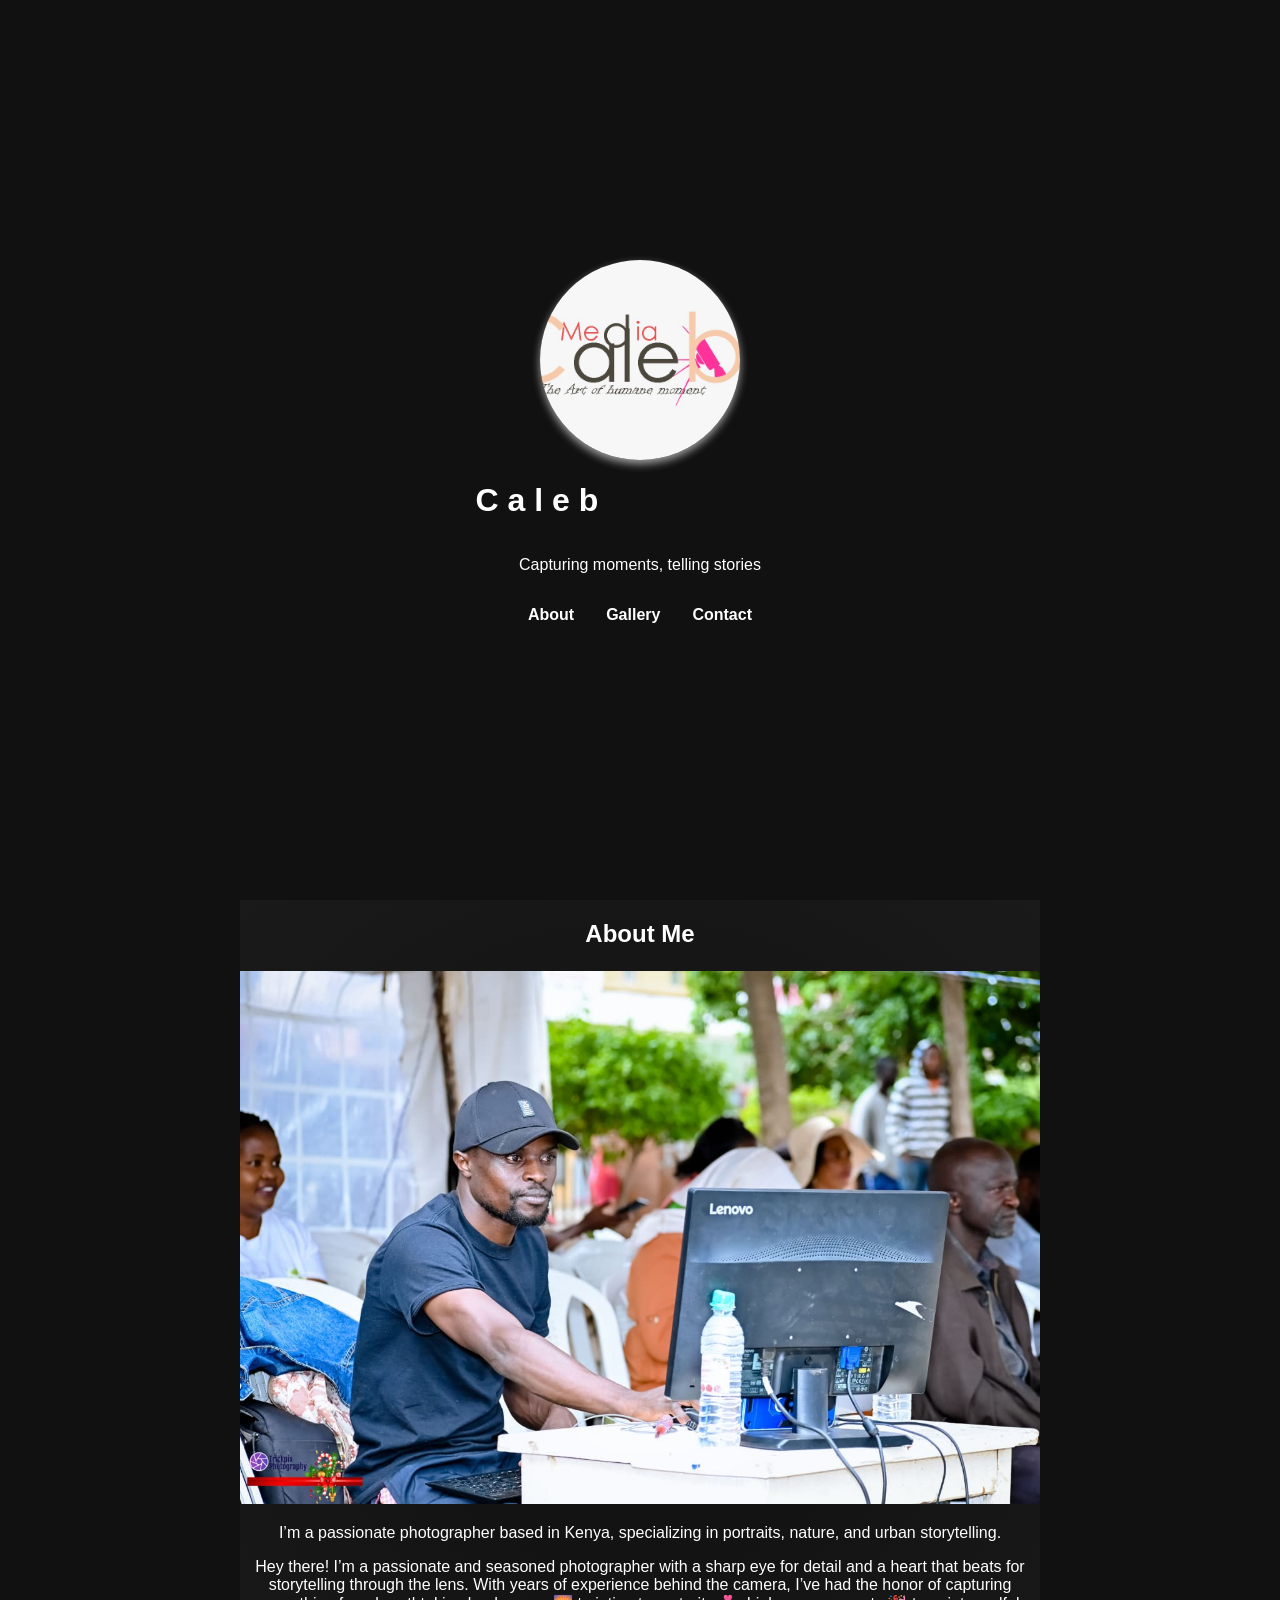
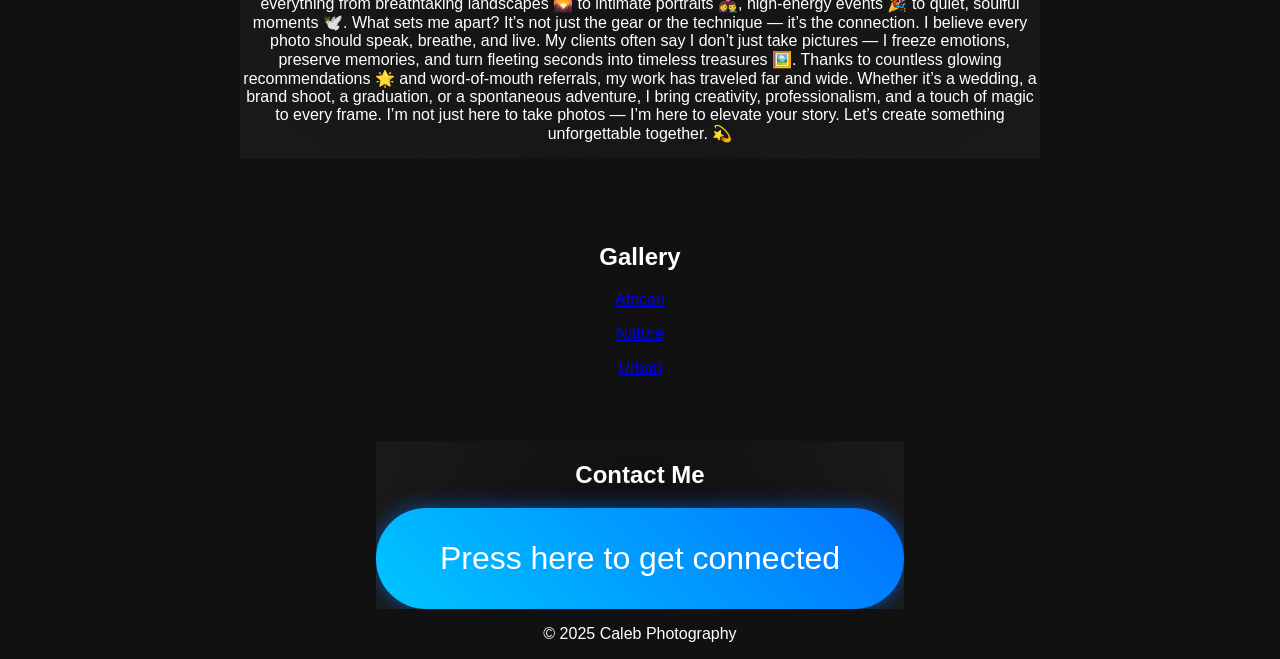
<file: index.html>
<!DOCTYPE html>
<html lang="en">
<head>
  <meta charset="UTF-8" />
  <meta name="viewport" content="width=device-width, initial-scale=1.0" />
  <title>Caleb's Photography Portfolio</title>
  <link rel="stylesheet" href="portfolio.css" />
  <script defer src="portfolio.js"></script>
</head>
<body>
  <header class="hero">
   <img src="portfolioLogo.jpg"
     alt="House Of Rings Photography logo"
     id="fadeLogo"
     style="width:200px; height:200px; border-radius:50%; object-fit:cover; box-shadow:0 4px 8px rgba(255,255,255,0.6); opacity:0; transition:opacity 5s ease, transform 0.6s ease;"
     onmouseover="this.style.opacity='0'; this.style.transform='scale(1.2)';"
     onmouseout="this.style.opacity='1'; this.style.transform='scale(1)';">
<script>
  window.onload = function() {
    document.getElementById("fadeLogo").style.opacity = "1";
  };
</script>

  <h1 class="fade-in" id="name-title">
  <span class="letter first">C</span>
  <span class="letter merge">a</span>
  <span class="letter merge">l</span>
  <span class="letter merge">e</span>
  <span class="letter last">b</span>
  <span class="photography-text">Photography</span>
</h1>

    <p class="fade-in delay">Capturing moments, telling stories</p>
    <nav>
      <ul>
        <li><a href="#about">About</a></li>
        <li><a href="#gallery">Gallery</a></li>
        <li><a href="#contact">Contact</a></li>
      </ul>
    </nav>
  </header>

  <section id="about" class="section slide-up">
    <h2>About Me</h2>
    <section class="AboutBackground"> </section>
    <p class="message"> I’m a passionate photographer based in Kenya, specializing in portraits, nature, and urban storytelling.</p>
        <p> Hey there! I’m a passionate and seasoned photographer with a sharp eye for detail and a heart that beats for storytelling through the lens. With years of experience behind the camera, I’ve had the honor of capturing everything from breathtaking landscapes 🌄 to intimate portraits 👩‍❤️‍👨, high-energy events 🎉 to quiet, soulful moments 🕊️.

What sets me apart? It’s not just the gear or the technique — it’s the connection. I believe every photo should speak, breathe, and live. My clients often say I don’t just take pictures — I freeze emotions, preserve memories, and turn fleeting seconds into timeless treasures 🖼️.

Thanks to countless glowing recommendations 🌟 and word-of-mouth referrals, my work has traveled far and wide. Whether it’s a wedding, a brand shoot, a graduation, or a spontaneous adventure, I bring creativity, professionalism, and a touch of magic to every frame.

I’m not just here to take photos — I’m here to elevate your story. Let’s create something unforgettable together. 💫
    </p>
  </section>

  <section id="gallery" class="section fade-in">
    <h2>Gallery</h2>
    <div class="grid">
      <a href="African.html" class="African"> African </a>
      <a href="Nature.html" class="Nature"> Nature </a>
      <a href="Urban.html" class="Urban"> Urban </a>
    </div>
  </section>

  <section id="contact" class="section slide-up">
    <h2>Contact Me</h2>
    <div class="connect-screen">
    <a href="contact.html" class="connect-button">Press here to get connected</a>
  </div>
  </section>

  <footer class="fade-in">
    <p class="copyright">&copy; 2025 Caleb Photography</p>
  </footer>
</body>
</html>
</file>
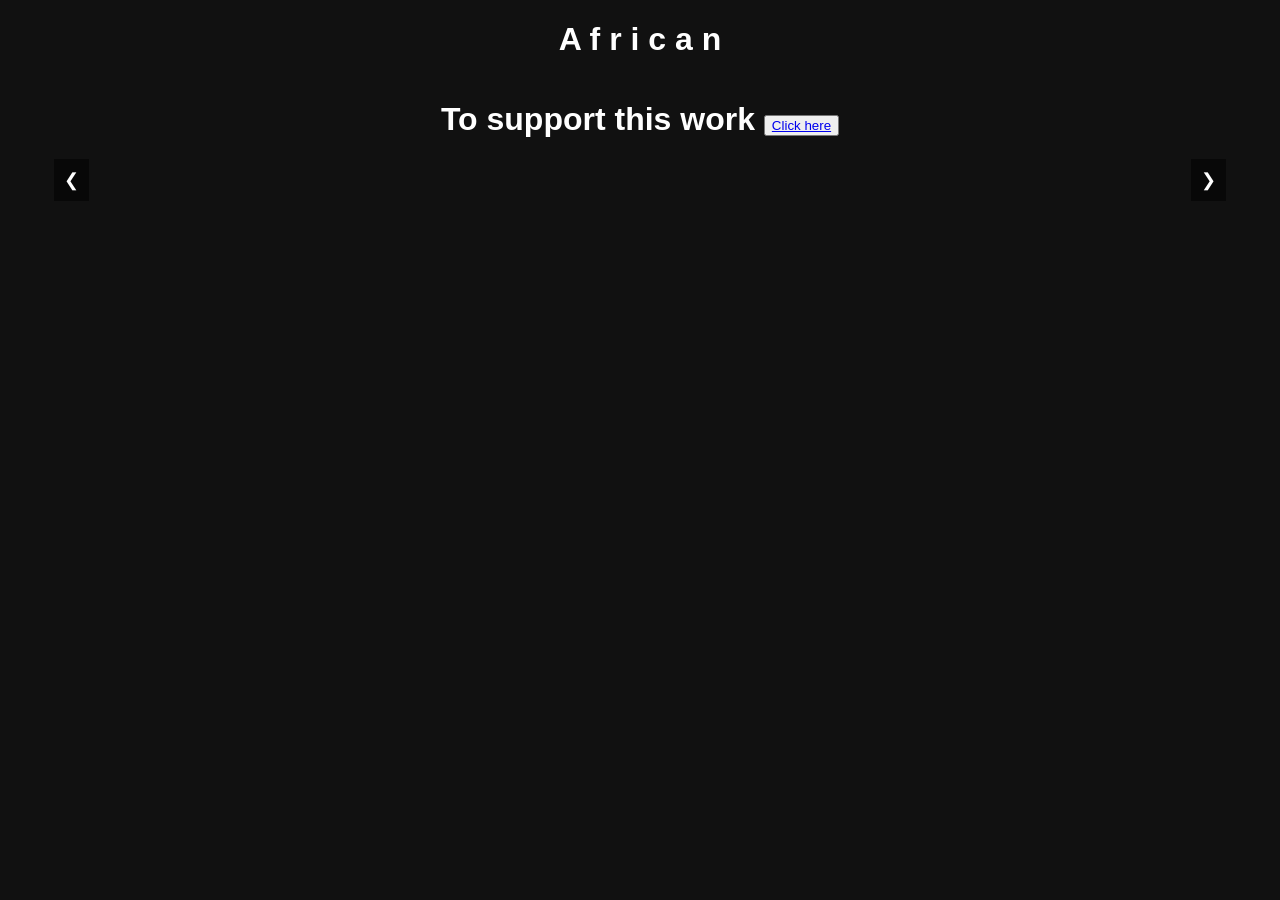
<file: African.html>
<!DOCTYPE html>
<html lang="en">
    <head> 
        <meta charset="UTF-8">
        <meta name="viewport" content="width=device-width, initial-scale=1.0"/>
        <link rel="stylesheet" type="text/css" href="portfolio.css">
        <title> African </title>
    </head>
    <body class="africanBody">
        <header> 
           <h1 class="fade-in" id="name-title">
  <span class="letter first">A</span>
  <span class="letter merge">f</span>
  <span class="letter merge">r</span>
  <span class="letter merge">i</span>
  <span class="letter merge">c</span>
  <span class="letter merge">a</span>
  <span class="letter last">n</span>
</h1>
           <script>
             document.addEventListener("DOMContentLoaded", () => {
  const animatedElements = document.querySelectorAll(".fade-in, .slide-up");

  const observer = new IntersectionObserver(entries => {
    entries.forEach(entry => {
      if (entry.isIntersecting) {
        entry.target.style.animationPlayState = "running";
        observer.unobserve(entry.target);

        // Enhanced logic for name-title animation
        if (entry.target.id === "name-title") {
          setTimeout(() => {
            const nameTitle = entry.target;
            const first = nameTitle.querySelector(".first");
            const last = nameTitle.querySelector(".last");
            const mergeLetters = nameTitle.querySelectorAll(".merge");

            // Step 1: Fade out A and N
            if (first) first.classList.add("fade-out");
            if (last) last.classList.add("fade-out");

            // Step 2: Merge f, r, i, c, a into "frica"
            setTimeout(() => {
              const aleSpan = document.createElement("span");
              aleSpan.textContent = "Africa";
              aleSpan.className = "merge-africa";

              mergeLetters.forEach(letter => letter.remove());
              nameTitle.insertBefore(aleSpan, last);

            }, 2500);
          }, 3000); // Initial delay after fade-in
        }
      }
    });
  }, { threshold: 0.1 });

  animatedElements.forEach(el => {
    el.style.animationPlayState = "paused";
    observer.observe(el);
  });
});
  </script>
      </header>
      <h1> To support this work <button class="button"> <a href=Donations.html> Click here</a> </button></h1>
       <div class="gallery">
        <img src="african1.jpg" class="slide">
        <img src="african2.jpg" class="slide">
        <img src="african3.jpg" class="slide">
        <img src="african4.jpg" class="slide">
        <img src="african5.jpg" class="slide">
        <img src="african6.jpg" class="slide">
        <img src="african7.jpg" class="slide">
        <img src="african8.jpg" class="slide">
        <img src="african9.jpg" class="slide">

        <button class="prev">&#10094;</button>
        <button class="next">&#10095;</button>
    </div>
    <script>
        let slides= document.querySelectorAll('.slide');
        let current= 0;
        let slideshowStarted= false;

        function showSlide(index) {
            slides.forEach(slide => slide.classList.remove('active'));
            slides[index].classList.add('active');
         }

         function nextSlide() {
            current= (current + 1) % slides.length;
            showSlide(current);
         }

         function prevSlide() {
            current= (current - 1 + slides.length) % slides.length;
            showSlide(current);
         }

         document.querySelector('.next').addEventListener('click', () => {
            if (!slideshowStarted) startSlideshow();
            nextSlide();
         });
         document.querySelector('.prev').addEventListener('click', () => {
            if(!slideshowStarted)  startSlideshow();
            prevSlide();
         });
          
         function startSlideshow(){
            slideshowStarted= true;
            setInterval(nextSlide, 5000);
         }

         setTimeout(() => {
            showSlide(current);
            startSlideshow();
         }, 8000);
    </script>
    </body>
</html>
</file>
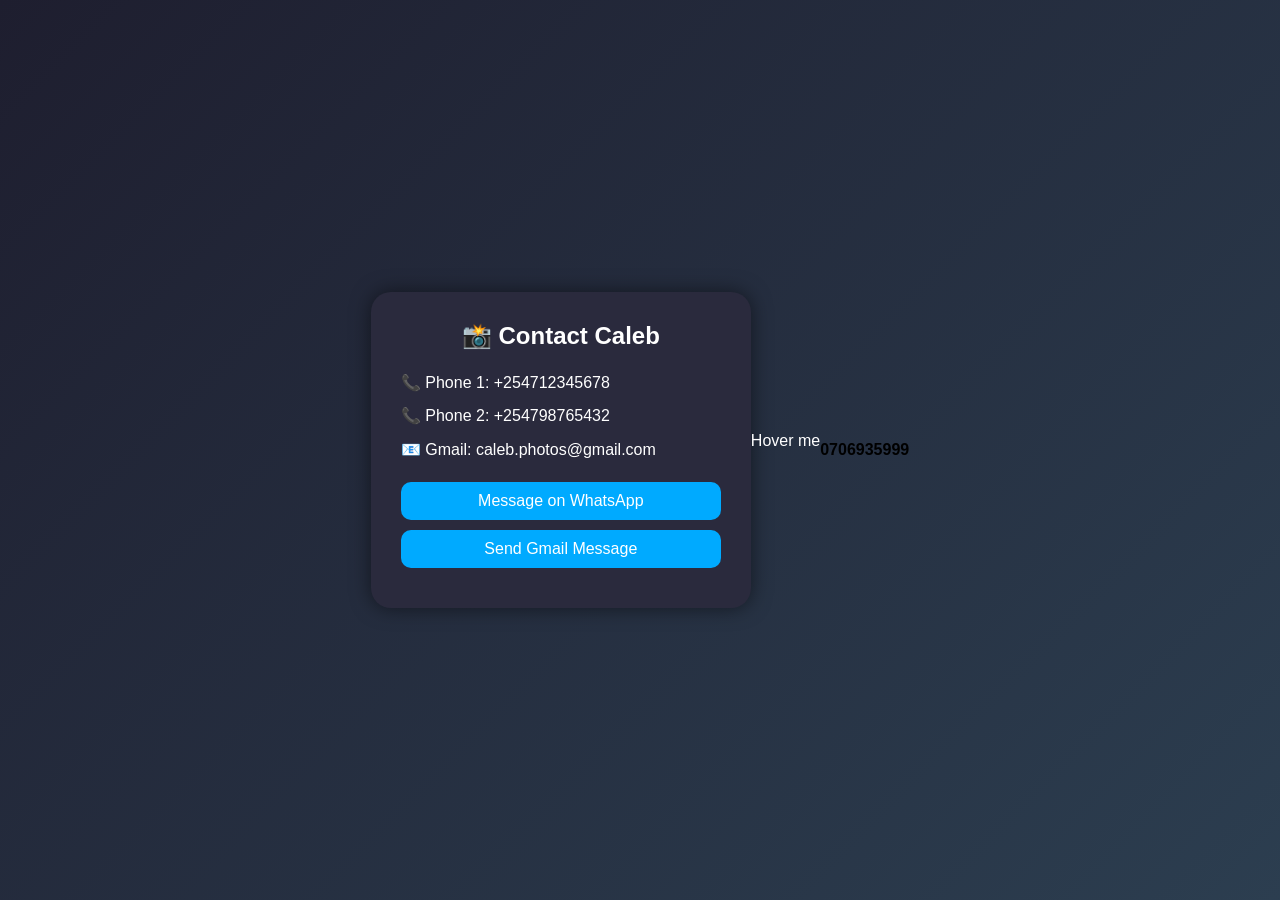
<file: contact.html>
<!DOCTYPE html>
<html lang="en">
<head>
  <meta charset="UTF-8" />
  <meta name="viewport" content="width=device-width, initial-scale=1.0"/>
  <script src="contact.js" defer></script>
  <link rel="stylesheet" type="text/css" href="contact.css">
  <title> Contact </title>
  <style>
    body {
      margin: 0;
      font-family: 'Segoe UI', sans-serif;
      background: linear-gradient(135deg, #1e1e2f, #2c3e50);
      color: #fff;
      display: flex;
      justify-content: center;
      align-items: center;
      height: 100vh;
      overflow: hidden;
    }

    .card {
      background: #2a2a3d;
      border-radius: 20px;
      padding: 30px;
      width: 320px;
      box-shadow: 0 0 20px rgba(0,0,0,0.5);
      animation: floatIn 1.2s ease-out;
    }

    @keyframes floatIn {
      0% { transform: translateY(50px); opacity: 0; }
      100% { transform: translateY(0); opacity: 1; }
    }

    .card h2 {
      margin-top: 0;
      font-size: 24px;
      text-align: center;
      animation: pulse 2s infinite;
    }

    @keyframes pulse {
      0%, 100% { color: #00ffff; }
      50% { color: #ff00ff; }
    }

    .contact-info {
      margin: 20px 0;
      line-height: 1.6;
    }

    .contact-info span {
      display: block;
      margin-bottom: 8px;
      animation: fadeIn 1s ease-in forwards;
    }

    @keyframes fadeIn {
      from { opacity: 0; transform: translateX(-20px); }
      to { opacity: 1; transform: translateX(0); }
    }

    .links a {
      display: block;
      margin: 10px 0;
      padding: 10px;
      text-align: center;
      background: #00aaff;
      color: white;
      text-decoration: none;
      border-radius: 10px;
      transition: transform 0.3s ease;
    }

    .links a:hover {
      transform: scale(1.05);
      background: #00ffaa;
    }
  </style>
</head>
<body>
  <div class="card">
    <h2>📸 Contact Caleb</h2>
    <div class="contact-info"> 
      <span>📞 Phone 1: +254712345678</span>
      <span>📞 Phone 2: +254798765432</span>
      <span>📧 Gmail: caleb.photos@gmail.com</span>
    </div>
    <div class="links">
      <a href="https://wa.me/254706935999?text=Hello%2C%20I%20saw%20your%20photography%20portfolio" target="_blank">Message on WhatsApp</a>
      <a href="mailto:vitviostar254@gmail.com?subject=Photography%20Portfolio&body=Hello%2C%20I%20saw%20your%20photography%20portfolio" target="_blank">Send Gmail Message</a>
    </div>
  </div>
  <div>
    <p> Hover me</p><br>
  </div><br>
   <div class="mobile1">
      <strong> 0706935999 </strong>
                <span class="side-text" id="clickOptions">
                     <!-- Options of calling will be injected here by JS -->
                </span>
  </div>
</body>
</html>
</file>
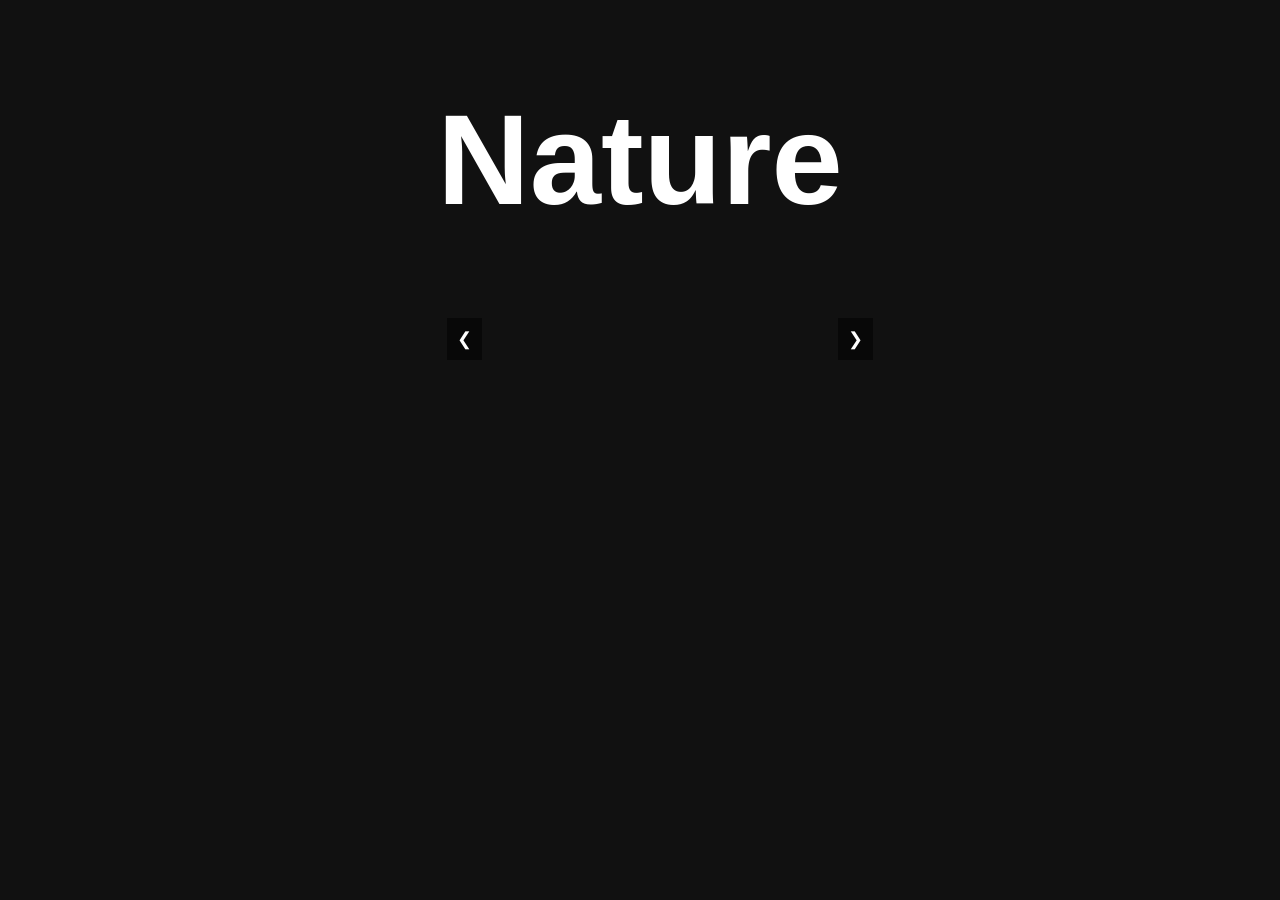
<file: Nature.html>
<!DOCTYPE html>
<html lang="en">
    <head>
        <meta charset="UTF-8">
        <meta name="viewport" content="width=device-width, initial-scale 1.0"/>
        <title> Nature </title>
        <link rel="stylesheet" type="text/css" href="portfolio.css">
    </head>
    <body class="natureBody">
        <header> 
            <h1 class="nature"> Nature </h1>
             <div class="gallery">
        <img src="nature1.jpg" class="slide">
        <img src="nature2.jpg" class="slide">
        <img src="nature3.jpg" class="slide">
        <img src="nature4.jpg" class="slide">
        <img src="nature5.jpg" class="slide">
        <img src="nature6.jpg" class="slide">
        <img src="nature7.jpg" class="slide">
        <img src="nature8.jpg" class="slide">
        <img src="nature9.jpg" class="slide">
        <img src="nature10.jpg" class="slide">
        <img src="nature11.jpg" class="slide">
        <img src="nature12.jpg" class="slide">
        <img src="nature13.jpg" class="slide">
        <img src="nature14.jpg" class="slide">


        <button class="prev">&#10094;</button>
        <button class="next">&#10095;</button>
    </div>
    <script>
        let slides= document.querySelectorAll('.slide');
        let current= 0;
        let slideshowStarted= false;

        function showSlide(index) {
            slides.forEach(slide => slide.classList.remove('active'));
            slides[index].classList.add('active');
         }

         function nextSlide() {
            current= (current + 1) % slides.length;
            showSlide(current);
         }

         function prevSlide() {
            current= (current - 1 + slides.length) % slides.length;
            showSlide(current);
         }

         document.querySelector('.next').addEventListener('click', () => {
            if (!slideshowStarted) startSlideshow();
            nextSlide();
         });
         document.querySelector('.prev').addEventListener('click', () => {
            if(!slideshowStarted)  startSlideshow();
            prevSlide();
         });
          
         function startSlideshow(){
            slideshowStarted= true;
            setInterval(nextSlide, 5000);
         }

         setTimeout(() => {
            showSlide(current);
            startSlideshow();
         }, 8000);
    </script>
        </header>
    </body>
</html>
</file>
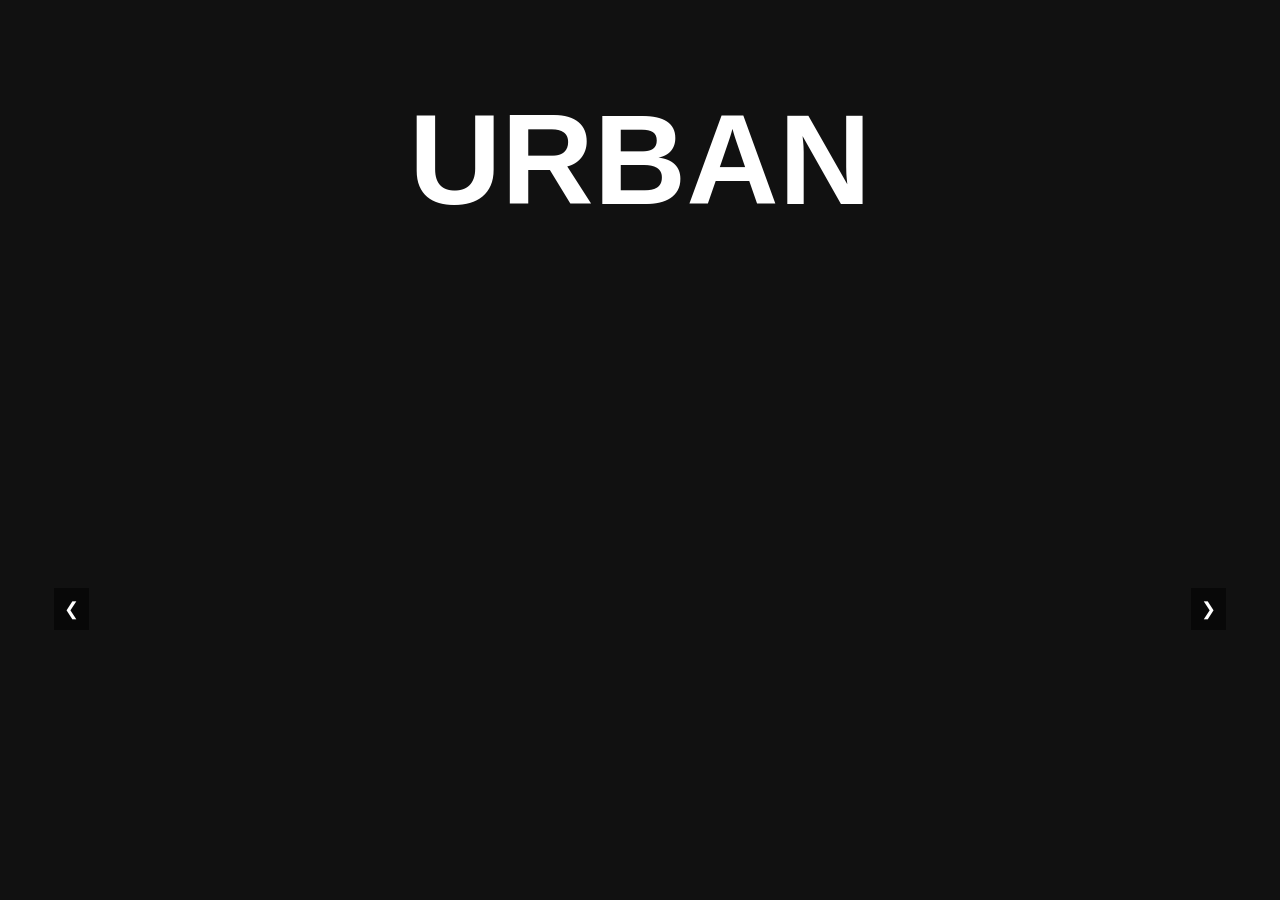
<file: Urban.html>
<!DOCTYPE html>
<html lang="en">
<head>
    <meta charset="UTF-8">
    <meta name="viewport" content="width=device-width, initial-scale=1.0"/>
    <title> Urban Photos </title>
    <link rel="stylesheet" type="text/css" href="portfolio.css">
</head>
<body class="urbanBody">
    <header> 
     <h1 class="urbanPhotos"> URBAN </h1>   
    </header>
    <div class="gallery">
        <img src="urban1.jpg" class="slide">
        <img src="urban2.jpg" class="slide">
        <img src="urban3.jpg" class="slide">
        <img src="urban4.jpg" class="slide">
        <img src="urban5.jpg" class="slide">
        <img src="urban6.jpg" class="slide">
        <img src="urban7.jpg" class="slide">

        <button class="prev">&#10094;</button>
        <button class="next">&#10095;</button>
    </div>
    <script>
        let slides= document.querySelectorAll('.slide');
        let current= 0;
        let slideshowStarted= false;

        function showSlide(index) {
            slides.forEach(slide => slide.classList.remove('active'));
            slides[index].classList.add('active');
         }

         function nextSlide() {
            current= (current + 1) % slides.length;
            showSlide(current);
         }

         function prevSlide() {
            current= (current - 1 + slides.length) % slides.length;
            showSlide(current);
         }

         document.querySelector('.next').addEventListener('click', () => {
            if (!slideshowStarted) startSlideshow();
            nextSlide();
         });
         document.querySelector('.prev').addEventListener('click', () => {
            if(!slideshowStarted)  startSlideshow();
            prevSlide();
         });
          
         function startSlideshow(){
            slideshowStarted= true;
            setInterval(nextSlide, 5000);
         }

         setTimeout(() => {
            showSlide(current);
            startSlideshow();
         }, 8000);
    </script>
</body>
</html>
</file>
<file: portfolio.css>
/* styles.css */
body {
  margin: 0;
  font-family: 'Segoe UI', sans-serif;
  background: #111;
  color: #fff;
  scroll-behavior: smooth;
  justify-content: center;
  align-items: center;
  text-align: center;
  display: flex;
  flex-direction: column;
}

.hero {
  height: 100vh;
  background: url('hero.jpg') center cover no-repeat;
  display: flex;
  flex-direction: column;
  justify-content: center;
  align-items: center;
  text-align: center;
}

nav ul {
  list-style: none;
  display: flex;
  gap: 2rem;
  padding: 0;
}

nav a {
  color: #fff;
  text-decoration: none;
  font-weight: bold;
  transition: color 0.3s;
}

nav a:hover {
  color: #00ffcc;
}

.section {
  padding: 4rem 2rem;
  max-width: 800px;
  margin: auto;
}

.grid {
  display: grid;
  grid-template-columns: repeat(auto-fit, minmax(250px, 1fr));
  gap: 1rem;
}

img {
  width: 100%;
  border-radius: 10px;
  transition: transform 0.5s ease;
}

img:hover {
  transform: scale(1.05);
}

/* Animations */
.fade-in {
  opacity: 0;
  animation: fadeIn 3s forwards;
}

.fade-in.delay {
  animation-delay: 1s;
}

.slide-up {
  transform: translateY(50px);
  opacity: 0;
  animation: slideUp 1.5s forwards;
  margin: 0;
  padding: 0;
  height: 100%;
  background: radial-gradient(circle at center, #0f0f0f, #1a1a1a);
  font-family: 'Segoe UI', sans-serif;
  overflow: hidden;
}

.message {
  animation: fadeInOutSlow 6s ease-in-out infinite;
}

@keyframes fadeIn {
  to {
    opacity: 1;
  }
}

@keyframes slideUp {
  to {
    transform: translateY(0);
    opacity: 1;
  }
}

@keyframes fadeInOutSlow {
  0% { opacity: 0; }
  50% { opacity: 1; }
  100% { opacity: 0; }
}

.connect-screen {
  display: flex;
  align-items: center;
  justify-content: center;
  height: 100%;
  animation: backgroundPulse 5s infinite;
}

.connect-button {
  padding: 2rem 4rem;
  font-size: 2rem;
  color: #fff;
  background: linear-gradient(45deg, #00c6ff, #0072ff);
  border: none;
  border-radius: 50px;
  cursor: pointer;
  text-decoration: none;
  box-shadow: 0 0 20px rgba(0, 114, 255, 0.6);
  animation: bounce 2s infinite, glow 3s ease-in-out infinite;
  transition: transform 0.3s ease;
}

.connect-button:hover {
  transform: scale(1.05);
}

@keyframes bounce {
  0%, 100% { transform: translateY(0); }
  50% { transform: translateY(-10px); }
}

@keyframes glow {
  0% { box-shadow: 0 0 10px rgba(0,114,255,0.4); }
  50% { box-shadow: 0 0 30px rgba(0,114,255,0.8); }
  100% { box-shadow: 0 0 10px rgba(0,114,255,0.4); }
}

@keyframes backgroundPulse {
  0% { background: radial-gradient(circle at center, #0f0f0f, #1a1a1a); }
  50% { background: radial-gradient(circle at center, #1a1a1a, #0f0f0f); }
  100% { background: radial-gradient(circle at center, #0f0f0f, #1a1a1a); }
}

/* Letter fade-out animation */
@keyframes vanish {
  0% { opacity: 1; transform: scale(1) rotate(0deg); filter: blur(0); }
  50% { opacity: 0.5; transform: scale(1.5) rotate(15deg); filter: blur(2px); }
  100% { opacity: 0; transform: scale(0.5) rotate(-15deg); filter: blur(4px); }
}

.fade-out {
  animation: vanish 2.5s ease-in-out forwards;
}

.African { animation: fadeInOutSlow 5s ease-in-out infinite; }
.Nature { animation: fadeInOutSlow 7s ease-in-out infinite; }
.Urban { animation: fadeInOutSlow 10s ease-in-out infinite; }

.urbanPhotos {
  animation: pulse1 7s infinite;
  font-size: 10vw;
}

@keyframes pulse1 {
  0% { color: green }
  10% { color: white }
  20% { color: red }
  30% { color: white }
  40% { color: black }
  50% { text-shadow: black }
  60% { text-shadow: white }
  70% { color: green }
  80% { color: white }
  90% { color: red }
  100% { color: black }
}

/* Merge animation */
@keyframes mergeLetters {
  0% { letter-spacing: 0.5em; opacity: 1; }
  100% { letter-spacing: -0.1em; opacity: 1; }
}

.merge-ale {
  animation: mergeLetters 5s ease forwards;
  display: inline-block;
  font-weight: bold;
  transition: transform 3s ease; /* slide over 3s */
}

/* Transition text */
.fade-text {
  animation: vanish 2s ease forwards;
}

.photography-text {
  opacity:0;
  transition: opacity 3s ease;   /* fade in over 3s */
}

.photography-text.fade-in {
  opacity: 1;
}

@keyframes fadeZoom {
  0% { transform: scale(1); opacity: 1; }
  50% { transform: scale(1.2); opacity: 0.3; }
  100% { transform: scale(1); opacity: 1; }
}

.AboutBackground {
  background-image: url("AboutBackground.jpg");
  background-size: cover;
  height: 60vh;
  background-position: center;
  animation: fadeBackground 6s infinite;
  background-size: contain;
  background-repeat: no-repeat;
}

@keyframes fadeBackground {
  0% { opacity: 0 }
  50% { opacity: 1 }
  100% { opacity: 0 }
}

.urbanBody {
  position: relative;
  height: 100vh;
  margin: 0;
}

.urbanBody::before {
  content: "";
  position: absolute;
  top: 0; left: 0;
  width: 100%; height: 100%;
  background-image: url("urbanBackground.jpg");
  background-size: cover;
  background-position: center;
  animation: fadeOnce 8s ease-in-out forwards;
  z-index: -1;
}

@keyframes fadeOnce {
  0% { opacity: 0 }
  30% { opacity: 1 }
  100% { opacity: 0 }
}

.gallery {
  position: relative;
  width: 100%;
  max-width: 90vw;
  margin: auto;
  padding: 20px;
  text-align: center;
  opacity: 1;
  transition: opacity 1s ease-in-out;
}

.gallery.visible { opacity: 1; }

.slide {
  display: none;
  width: 100%;
  height: auto;
  max-height: 80vh;
  object-fit: contain;
}

.slide.active {
  display: block;
  animation: fade 1s ease-in-out;
}

@keyframes fade {
  from { opacity: 0 }
  to { opacity: 1 }
}

button.prev, button.next {
  position: absolute;
  top: 50%;
  transform: translateY(-50%);
  background-color: rgba(0,0,0,0.5);
  color: white;
  border: none;
  padding: 10px;
  cursor: pointer;
  font-size: 18px;
}

button.prev { left: 10px; }
button.next { right: 10px; }

.nature {
  font-size: 10vw;
  animation: pulse 8s infinite;
}

@keyframes pulse {
  0% { color: red }
  20% { color: blue }
  40% { color: violet }
  60% { text-transform: uppercase; }
  80% { font-style: italic; }
}
.merge-africa {
       font-size: 12vw;
       animation: pulse2 7s infinite;
     }
@keyframes  pulse2 {
  0% { color: brown }
  20% { color: purple }
  40% { color: violet }
  60% { color: yellow }
  80% { color: blue }
  100% { text-shadow: red }

  }
</file>
<file: contact.css>
.side-text {
  position: absolute;
  left: 50%;
  top: 110%;
  background: #333;
  color: #fff;
  padding: 6px 10px;
  border-radius: 5px;
  font-size: 14px;
  opacity: 0;
  transform: translateX(-50%) translateY(-10px); /* initial hidden state */
  visibility: hidden;
  transition: opacity .3s ease, transform .3s ease, visibility 0s linear .3s;
  z-index: 1000;
  max-width: 90vw;
  word-wrap: break-word;
  pointer-events: none; /* prevent accidental clicks when hidden */
}

.side-text a {
  display: inline-block;
  margin: 0 4px;
  padding: 6px 10px;
  background: #25D366;
  color: #fff;
  border-radius: 4px;
  text-decoration: none;
  font-size: 13px;
}

.side-text a:hover {
  background: #128C7E;
}

.mobile1 {
  animation: float2 3s ease-in-out infinite;
  color: black;
  position: relative;
  display: inline-block;
}

@keyframes float2 {
  0%, 100% { transform: translateY(0); }
  50% { transform: translateY(-10px); }
}

.mobile1:hover {
  text-decoration: underline;
  color: #ff6A00;
  animation: float4 3s ease-in-out infinite;
}

@keyframes float4 {
  0%, 100% { transform: translateX(0); }
  50% { transform: translateX(-10px); }
}
</file>
